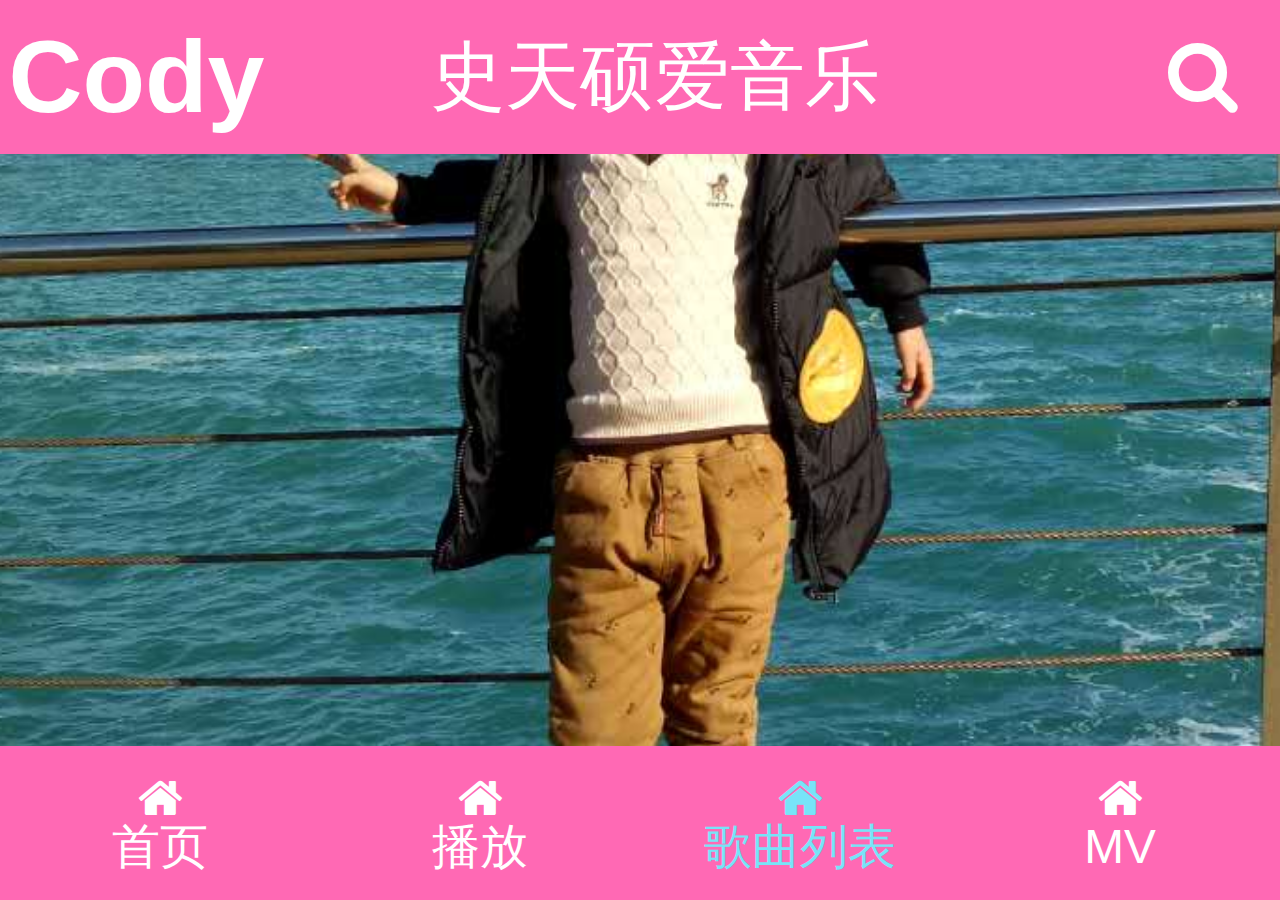
<file: songlist.html>
<!DOCTYPE html>
<html lang="en">
  <head>
    <meta charset="UTF-8" />
    <meta
      name="viewport"
      content="width=device-width, user-scalable=no, initial-scale=1.0, maximum-scale=1.0, minimum-scale=1.0"
    />
    <meta name="viewport" content="width=device-width, initial-scale=1.0" />
    <meta http-equiv="X-UA-Compatible" content="ie=edge" />
    <title>Cody影音</title>
    <link rel="stylesheet" href="./lib/mui/css/mui.css" />
    <link rel="stylesheet" href="./lib/fontAwesome/css/font-awesome.css" />
    <link rel="stylesheet" href="./less/songlist.css" />
  </head>
  <body>
    <div id="cody">
      <!-- 头部区域 -->
      <header id="header">
        <div class="left">
          <H1>Cody</H1>
        </div>
        <div class="content">
          <h4>史天硕爱音乐</h4>
        </div>
        <div class="right">
          <a href="#" class="fa fa-search"></a>
        </div>
      </header>
      <!-- 主体区域 -->
      <main id="main">
        <div class="tables">

        </div>
       
      </main>

      <!-- 底部区域 -->
      <footer id="footer">
        <div class="mui-row">
          <div class="mui-col-xs-3">
            <a href="index.html"><i class="fa fa-home"></i><span>首页</span></a>
          </div>
          <div class="mui-col-xs-3">
            <a href="palyer.html"
              ><i class="fa fa-home"></i><span>播放</span></a
            >
          </div>
          <div class="mui-col-xs-3">
            <a class="active" href="songlist.html"
              ><i class="fa fa-home"></i><span>歌曲列表</span></a
            >
          </div>
          <div class="mui-col-xs-3">
            <a href="video.html"><i class="fa fa-home"></i><span>MV</span></a>
          </div>
        </div>
      </footer>
    </div>

    <script src="./lib/mui/js/mui.js"></script>
    <script src="./lib/vue/vue.js"></script>
    <script src="./lib/vue/axios.js"></script>
    <script src="./lib/vue/vue-router.js"></script>

    <script>
      let app = new Vue({
        el: "#cody",
        data: {
          // 搜索内容
          search: "",
          // 歌曲列表
          musicList: []
        },
        methods: {
          searchMusic() {
            this.musicList = "";
            axios
              .get("https://autumnfish.cn/search?keywords=" + this.search)
              .then(
                res => {
                  // console.log(res);
                  this.musicList = res.data.result.songs;
                  this.search = "";
                },
                err => {}
              );
          },
          //动画钩子
          afterEnter(el) {
            el.style = "";
          }
        }
      });

      /*滚动初始化*/
      mui(".mui-scroll-wrapper").scroll({
        bounce: true, //是否启用回弹
        deceleration: 0.0005 //flick 减速系数，系数越大，滚动速度越慢，滚动距离越小，默认值0.0006
      });
    </script>
  </body>
</html>
</file>
<file: less/songlist.css>
html {
  font-size: 26.6667vw;
}
body {
  font-size: .14rem;
  overflow: hidden;
}
h1,
h2,
h3,
h4,
h5,
h6 {
  margin: 0;
  padding: 0;
}
img {
  vertical-align: middle;
}
#cody {
  /* 头部区域样式,因为其他页面用的上,所以写在base文件*/
  /*底部区域样式*/
}
#cody #header {
  display: flex;
  background-color: hotpink;
  color: #fff;
  position: fixed;
  top: 0;
  left: 0;
  width: 100%;
}
#cody #header a {
  display: block;
  text-align: center;
  line-height: .45rem;
  color: #fff;
  font-size: .22rem;
}
#cody #header .left {
  width: .8rem;
  height: 0.45rem;
  text-align: center;
  line-height: .45rem;
}
#cody #header .left h1 {
  text-align: center;
  line-height: .45rem;
  font-size: .3rem;
}
#cody #header .content {
  flex: 1;
  text-align: left;
  width: 100%;
  padding-left: .3rem;
}
#cody #header .content h4 {
  line-height: .45rem;
  font-weight: normal;
  font-size: 0.22rem;
}
#cody #header .content form {
  padding-top: .05rem;
}
#cody #header .content form input {
  background-color: #fff;
  height: 0.35rem;
  margin-bottom: 0;
  color: #000;
  text-align: left;
  font-size: .14rem;
}
#cody #header .right {
  width: 0.45rem;
  height: 0.45rem;
  text-align: center;
  line-height: .45rem;
}
#cody #main {
  padding: 0.45rem 0;
  height: 100vh;
}
#cody #main .mui-scroll-wrapper {
  position: relative;
  height: 100%;
}
#cody #footer {
  background-color: hotpink;
  position: fixed;
  left: 0;
  bottom: 0;
  width: 100%;
}
#cody #footer a {
  display: flex;
  height: 0.45rem;
  color: #fff;
  flex-direction: column;
  justify-content: center;
  align-items: center;
}
#cody #footer a span {
  line-height: 1;
}
#cody #footer a.active {
  color: #77e4f8;
}
#cody #header .content {
  flex: 1;
  text-align: left;
  width: 100%;
  padding-left: .46rem;
}
#cody #main {
  display: flex;
}
#cody #main .tables {
  flex: 1;
  height: 100%;
  background: url('../images/ez001.png') no-repeat center;
  background-size: cover;
  display: block;
}
</file>
